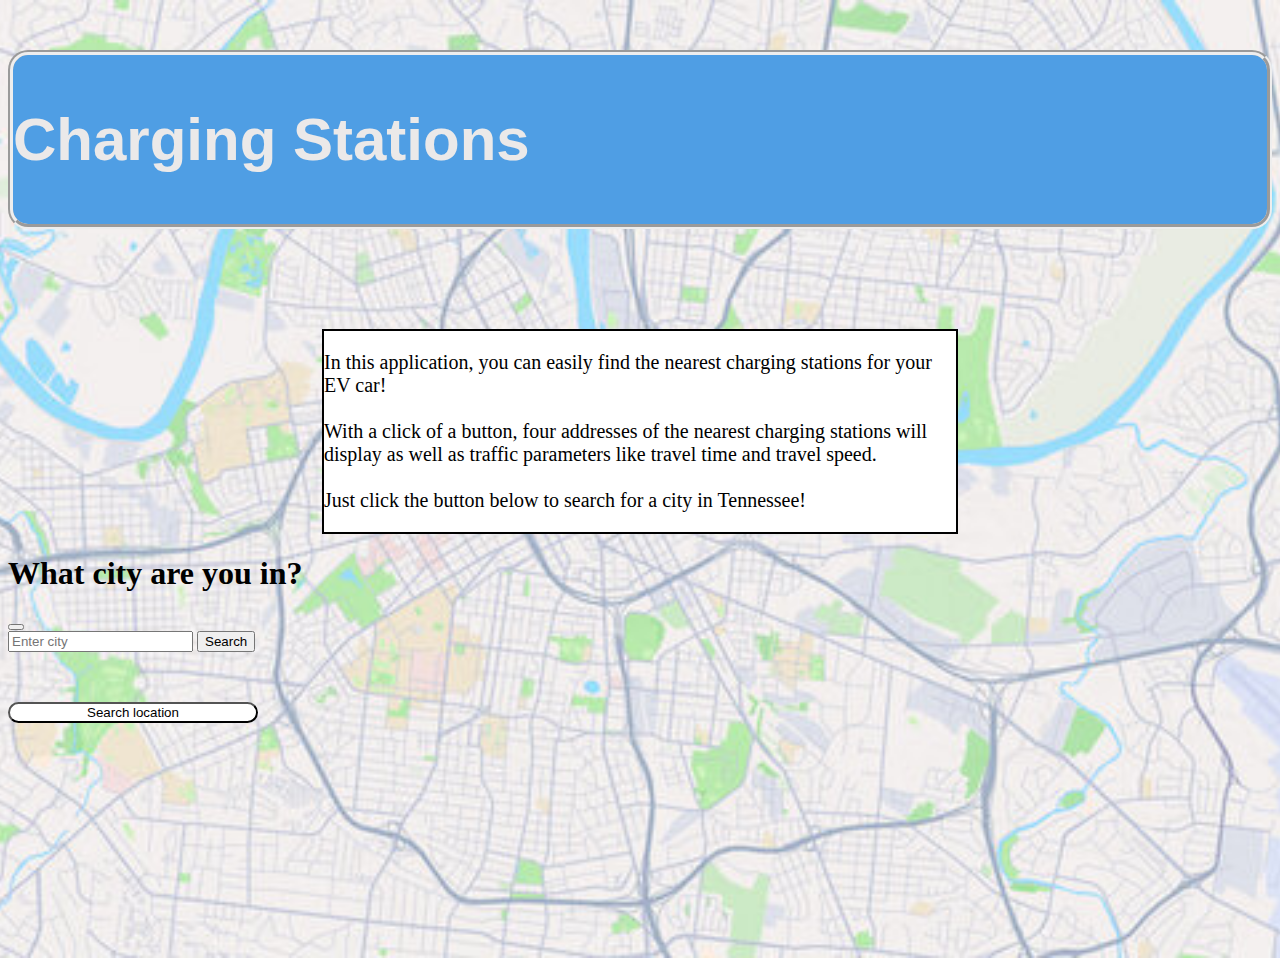
<file: index.html>
<!DOCTYPE html>
<html lang="en">
<head>
    <meta charset="UTF-8">
    <meta name="viewport" content="width=device-width, initial-scale=1.0">
    <link href="https://cdn.jsdelivr.net/npm/bootstrap@5.1.3/dist/css/bootstrap.min.css" rel="stylesheet" integrity="sha384-1BmE4kWBq78iYhFldvKuhfTAU6auU8tT94WrHftjDbrCEXSU1oBoqyl2QvZ6jIW3" crossorigin="anonymous">
    <link rel="stylesheet" href="./assets/style.css"/>
    <title>Charging Stations</title>
</head>

<body>
  <!--Header-->
  <header class="text-center">
    <h2 id="chargingStations">Charging Stations</h2>
  </header>

  <!--Paragraph Content-->
  <div id="paragraph-content" class="d-flex justify-content-center align-items-center text-center" style="width: 50%; margin: 0 auto; margin-top: 100px;">
    <p>
      In this application, you can easily find the nearest charging stations for your EV car!
      <br><br>
      With a click of a button, four addresses of the nearest charging stations will 
      display as well as traffic parameters like travel time and travel speed.
      <br><br>
      Just click the button below to search for a city in Tennessee!
    </p>
  </div>

  <!--Modal after clicking button-->
  <form id="submit">
  <div class="modal fade" id="exampleModalToggle" aria-hidden="true" aria-labelledby="exampleModalToggleLabel" tabindex="-1">
    <div class="modal-dialog modal-dialog-centered">
      <div class="modal-content">
        <div class="modal-header">
          <h1 class="modal-title fs-5" id="exampleModalToggleLabel">What city are you in?</h1>
          <button type="button" class="btn-close" data-bs-dismiss="modal" aria-label="Close"></button>
        </div>
        <div class="modal-body">
          <input type="text" name="city" id="city" placeholder="Enter city">
          <button type="submit">Search</button>
        </div>
      </div>
    </div>
  </div>
</form>

<!--Search Button-->
      <div class="d-flex justify-content-center">
        <button id="button" class="btn btn-primary" data-bs-target="#exampleModalToggle" data-bs-toggle="modal">Search location</button>
      </div>

<div id="results"></div>

<script src="./assets/script.js"></script>
<script src="https://cdn.jsdelivr.net/npm/bootstrap@5.1.3/dist/js/bootstrap.bundle.min.js" integrity="sha384-ka7Sk0Gln4gmtz2MlQnikT1wXgYsOg+OMhuP+IlRH9sENBO0LRn5q+8nbTov4+1p" crossorigin="anonymous"></script>
</body>
</html>
</file>
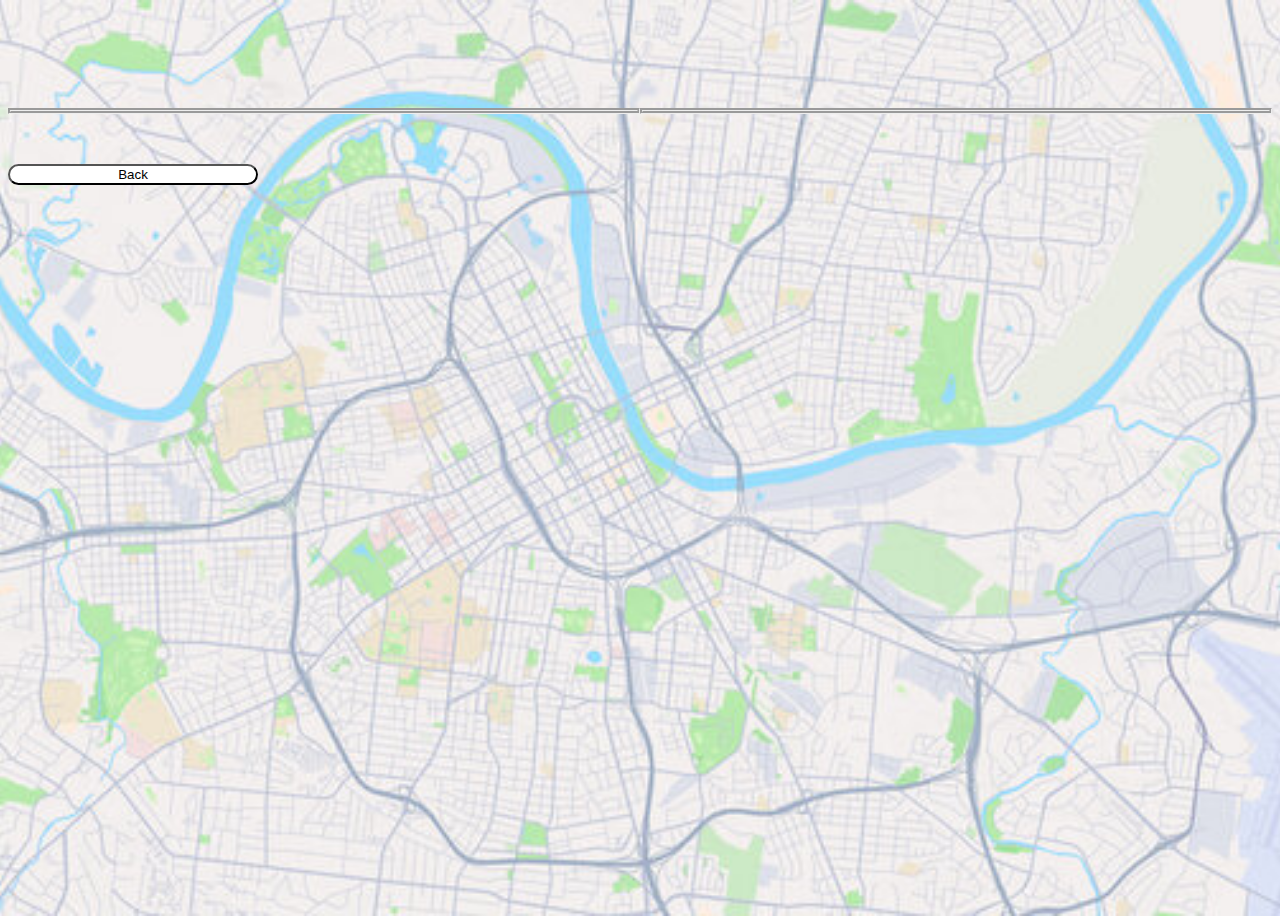
<file: data.html>
<!DOCTYPE html>
<html lang="en">
<head>
    <meta charset="UTF-8">
    <meta name="viewport" content="width=device-width, initial-scale=1.0">
    <link rel="stylesheet" href="./assets/data.css"/>
    <title>Charging Stations</title>
</head>
<body>
    <div class="container">
        <div id="results" class="d-flex justify-content-center align-items-center" style="width: 50%; margin-top: 100px;">
            <!-- Content for results div -->
        </div>
        <div id="location" class="d-flex justify-content-center align-items-center" style="width: 50%; margin-top: 100px;">
            <!-- Content for location div -->
        </div>
    </div>
    
    <div class="modal-footer">
        <button id="back-button" class="btn btn-primary" data-bs-target="#exampleModalToggle" data-bs-toggle="modal">Back</button>
    </div>
    <script src="./assets/data.js"></script>
</body>
</html>
</file>
<file: assets/style.css>
/* Header */
header {
    font-family: 'Trebuchet MS', 'Lucida Sans Unicode', 'Lucida Grande', 'Lucida Sans', Arial, sans-serif;
    color: rgb(235, 233, 233);
    border-style: groove;
    background-color: rgb(79, 158, 228);
    margin-top: 50px;
    border-radius: 20px;
    border-width: 5px;
}

#chargingStations {
    font-size: 60px;
}

/* Body */
body {
    background-image: url('./images/Nashville-Road-Map.jpg');
    background-size: cover;
    background-position: center;
    min-height: 100vh;
}

/* Button */
#button {
    width: 250px;
    transition-duration: 0.4s;
    background-color: white;
    color: black;
    border-radius: 50px;
    margin-top: 50px;
}

#button:hover {
    opacity: 1;
    background-color: rgb(79, 158, 228); 
    color: white;
}

#button:active {
    transform: translateY(4px);
}

/* Paragraph */
#paragraph-content {
    background-color: white;
    color: black;
    border: 2px solid black;
    font-size: 20px;
}
</file>
<file: assets/data.css>
/* Body */
#town {
    background-color: rgb(79, 158, 228);
    color: white;
    font-family: 'Trebuchet MS', 'Lucida Sans Unicode', 'Lucida Grande', 'Lucida Sans', Arial, sans-serif ;
    font-size: 25px;
    display: flex;
    justify-content: center;
    border-style: solid;
    border-color: black;
    border-radius: 10px;
    text-align: center;
}

body {
    background-image: url('./images/Nashville-Road-Map.jpg');
    background-size: cover;
    background-position: center;
    min-height: 100vh;
}

/* Button */
#back-button {
    width: 250px;
    transition-duration: 0.4s;
    background-color: white;
    color: black;
    border-radius: 50px;
    margin-top: 50px;
}

#back-button:hover {
    opacity: 1;
    background-color: rgb(79, 158, 228); 
    color: white;
}

#back-button:active {
    transform: translateY(4px);
}

/* Results */
.container {
    display: flex; 
    justify-content: center;
    align-items: center; 
}

#results, #location {
    background-color: rgb(69, 69, 102);
    font-family: Verdana, Geneva, Tahoma, sans-serif;
    color: rgb(235, 233, 233);
    border-style: groove;
    text-align: center;
}
</file>
